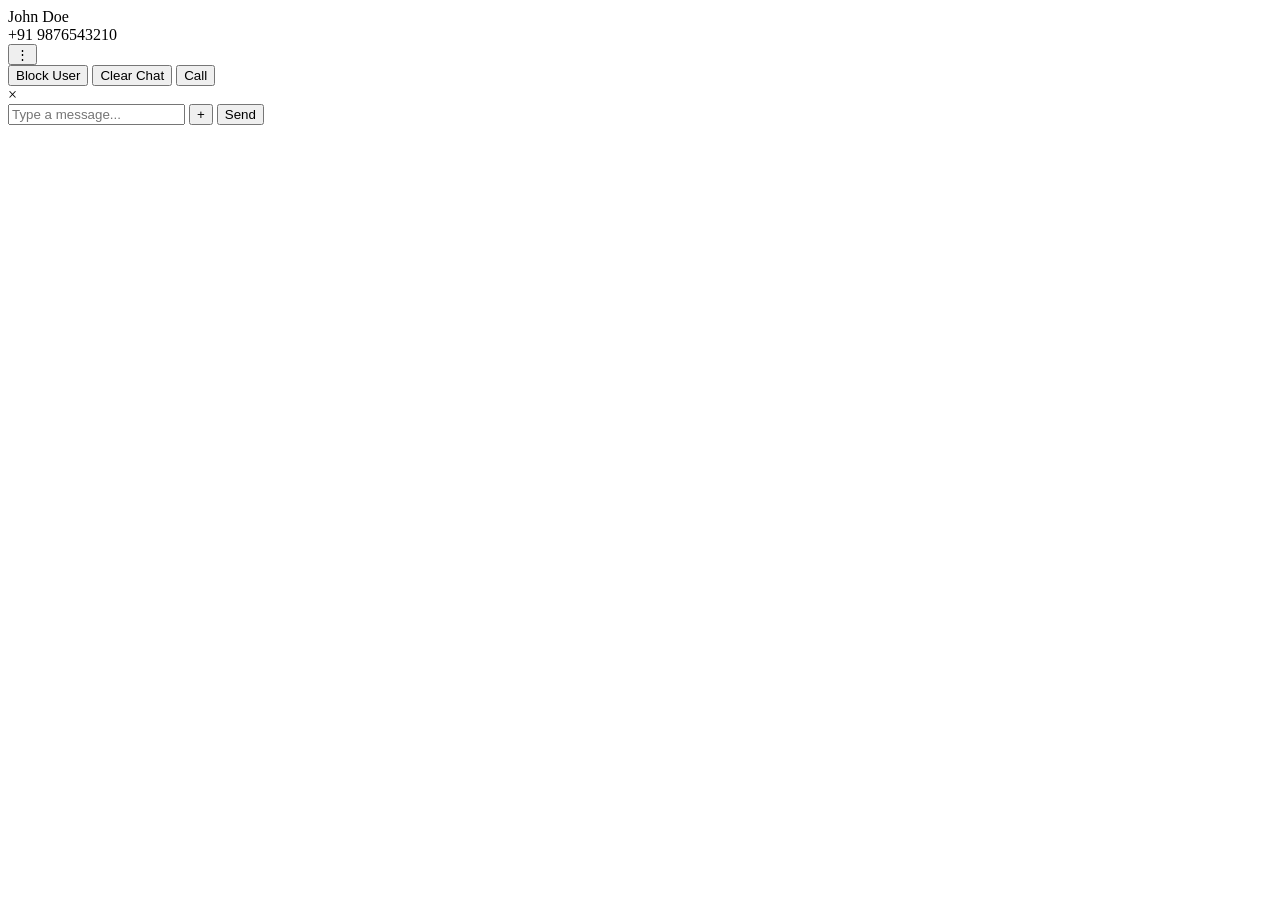
<file: src/main/resources/templates/chat_old.html>
<!DOCTYPE html>
<html lang="en" xmlns:th="http://www.thymeleaf.org">
  <head>
    <meta charset="UTF-8" />
    <meta name="viewport" content="width=device-width, initial-scale=1.0" />
    <title>Chat</title>
    <link rel="stylesheet" th:href="@{/css/chat.css}" />
    <link
      href="https://fonts.googleapis.com/css2?family=Roboto:wght@400;500;700&display=swap"
      rel="stylesheet"
    />
  </head>
  <body>
    <div class="chat-container">
      <!-- Header -->
      <div class="chat-header">
        <div class="contact-info">
          <div class="contact-name" th:text="${contactName}">John Doe</div>
          <div class="contact-number" th:text="${contactNumber}">
            +91 9876543210
          </div>
        </div>
        <div class="chat-options">
          <button id="menuBtn" class="menu-btn">⋮</button>
          <div id="menuDropdown" class="dropdown">
            <button id="blockUser">Block User</button>
            <button id="clearChat">Clear Chat</button>
            <button id="callUser">Call</button>
          </div>
        </div>
      </div>

      <!-- Chat messages -->
      <div class="chat-messages" id="chatMessages"></div>

      <!-- Typing area -->
      <!-- Delete options bar -->
      <div id="deleteBar" class="delete-bar" style="display: none">
        <button id="deleteMeBtn">Delete for Me</button>
        <button id="deleteEveryoneBtn">Delete for Everyone</button>
      </div>

      <div id="mediaPreview" class="media-preview">
        <span id="closePreview" class="close-preview">&times;</span>
        <div class="preview-content"></div>
      </div>

      <div class="chat-input">
        <input type="text" id="messageInput" placeholder="Type a message..." />
        <button id="fileBtn">+</button>
        <input type="file" id="fileInput" style="display: none" multiple />
        <button id="sendBtn">Send</button>
      </div>
    </div>

    <script th:src="@{/js/chat.js}">   </script>

  </body>
</html>
</file>
